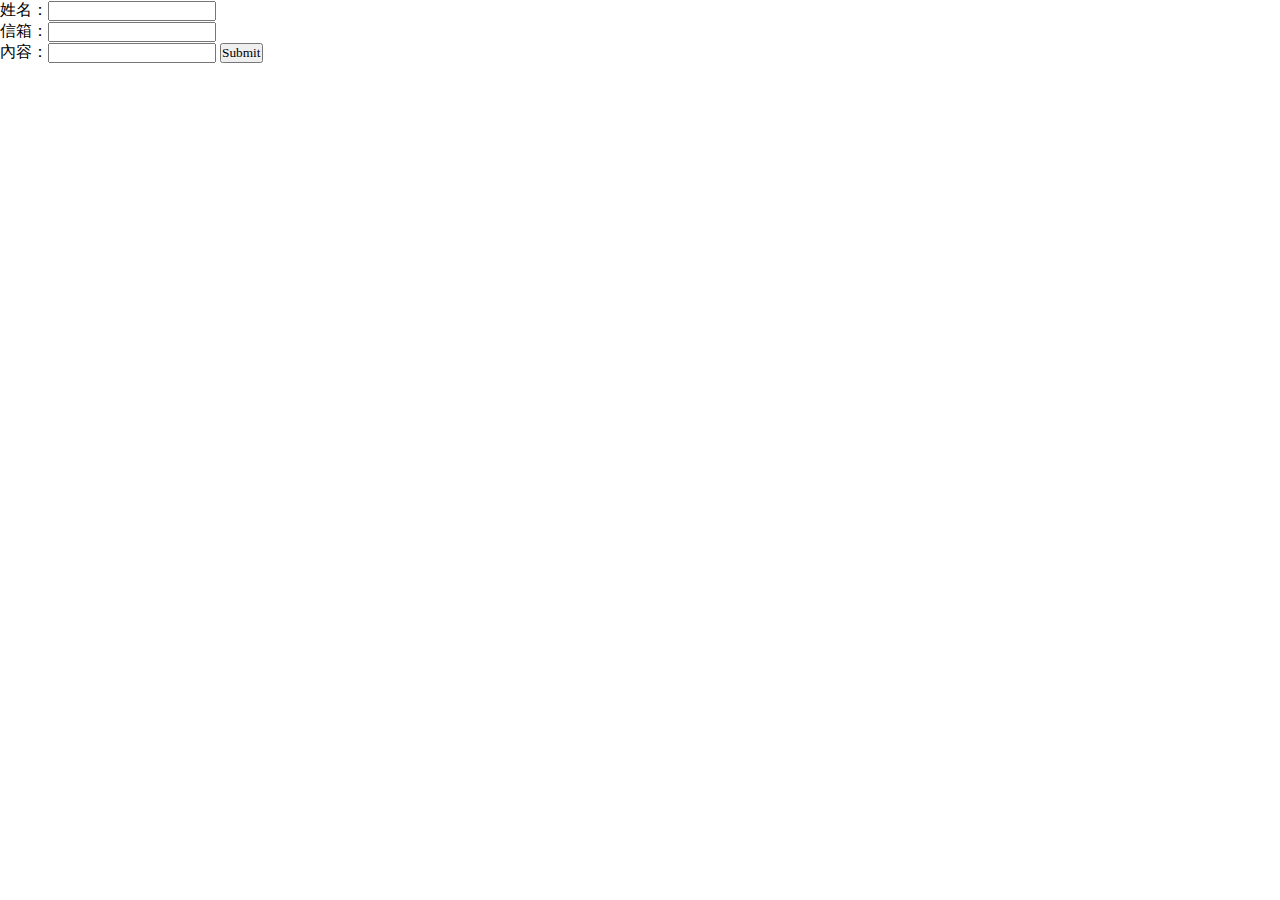
<file: test.html>
<!DOCTYPE html>
<html lang="zh-Hant">
<head>
    <meta charset="UTF-8">
    <meta name="author" content="CHIEH-YU(JU) JEN">
    <meta http-equiv="X-UA-Compatible" content="IE=edge">
    <meta name="viewport" content="width=device-width, initial-scale=1.0">

    <title>Document</title>
    <meta 
    name="description" 
    content="">
    <meta name="robot" content="index, follow">
    <!--Font setting-->

    <link rel="stylesheet" href="./styles/style.css">
    <script type="text/javascript">
        function formresponse(){
            var name = document.forms["form1"]["Name"].value;
            var email = document.forms["form1"]["Email"].value;
            var content = document.forms["form1"]['Content'].value;
            if (Name == null || Name=="" )
            {
                alert("姓名不可為空白！");
                return false;
            }
            else if (Email == null || Email=="")
            {
                alert("信箱不可為空白！");
                return false;
            }
            else if (Content == null || Content=="" )
            {
                alert("內容不可為空白！");
                return false;
            }
            else
            {
                var Mysubmit = "https://docs.google.com/forms/d/e/1FAIpQLSeDhRYL3YgiQsOUeJdS8zV_svCDbJKl3c7lq-HfFTSoZ8yLYQ/formResponse&entry.16313111="+name+"&entry.813883030="+email+"&entry.1656011240="+content+"&submit=Submit";
                var NewOpen = window.open(Mysubmit);
            }
        }
    </script>
</head>
<body>
    <form name="form1" action="javascript:formresponse();">
        姓名：<input type="text" name="Name"><br/>
        信箱：<input type="email" name="Email"><br>
        內容：<input type="text" name="Content">
        <input type="submit" value="Submit">
    </form>
</body>
</html>
</file>
<file: styles/style.css>
@charset "UTF-8";
* {
  padding: 0;
  margin: 0;
  -webkit-box-sizing: border-box;
          box-sizing: border-box;
  font-family: 'Rubik','Noto Sans TC';
}

header {
  display: -webkit-box;
  display: -ms-flexbox;
  display: flex;
  background-color: #858080;
  padding-top: 2rem;
  padding-bottom: 1.25rem;
  padding-right: 1.25rem;
  width: 100%;
  position: fixed;
  z-index: 3;
  -webkit-box-orient: horizontal;
  -webkit-box-direction: normal;
      -ms-flex-direction: row;
          flex-direction: row;
  -webkit-box-pack: end;
      -ms-flex-pack: end;
          justify-content: flex-end;
  -webkit-box-shadow: 0 -7px 15px #858080;
          box-shadow: 0 -7px 15px #858080;
}

.navbar-dark .navbar-nav .nav-link.active {
  color: #ffffff;
  opacity: 50%;
}

.navbar-dark .navbar-nav .nav-link.active.self {
  color: #ffffff;
  opacity: 100%;
}

.navbar-dark .navbar-nav .nav-link.active:hover {
  border-bottom: #ffffff solid 3px;
  -webkit-transition: 0.5s;
  transition: 0.5s;
}

.button {
  padding: 1rem;
  border-radius: 30%;
  border: 0;
  background-color: #858080;
  border-radius: 10px;
  cursor: pointer;
}

#btn-back-to-top {
  position: fixed;
  bottom: 20px;
  right: 20px;
  z-index: 11;
}

.a {
  text-decoration: none;
  color: #fff;
  letter-spacing: 0.25rem;
}

body {
  display: -webkit-box;
  display: -ms-flexbox;
  display: flex;
  -webkit-box-orient: vertical;
  -webkit-box-direction: normal;
      -ms-flex-direction: column;
          flex-direction: column;
}

body main {
  background-color: #E0DEDB;
  color: #212121;
  display: -webkit-box;
  display: -ms-flexbox;
  display: flex;
  -webkit-box-orient: vertical;
  -webkit-box-direction: normal;
      -ms-flex-direction: column;
          flex-direction: column;
  -ms-flex-wrap: wrap;
      flex-wrap: wrap;
  position: relative;
  padding-top: 6rem;
  padding-bottom: 5rem;
}

body main p, body main h1, body main h2 {
  color: #53565C;
  padding: 1rem;
}

body main p {
  font-size: 1.5rem;
  line-height: 2;
  letter-spacing: 0.35rem;
  text-align: justify;
}

body main h1 {
  font-weight: 600;
  font-size: 2.25rem;
  letter-spacing: 0.5rem;
}

body main h2 {
  padding-bottom: 0.25rem;
  font-weight: 600;
  font-size: 2rem;
  letter-spacing: 0.5rem;
}

body main section.home_top {
  background-image: url("/image/166012_l.jpg");
}

body main section.project_top {
  background-image: url("/image/project/Tiffeny聖誕小卡.jpg");
}

body main section.about_top {
  background-image: url("/image/166012_l.jpg");
}

body main section.backImage {
  min-height: 90vh;
  width: 100%;
  background-size: cover;
  background-position: center;
  position: relative;
  z-index: 0;
  display: -webkit-box;
  display: -ms-flexbox;
  display: flex;
  -webkit-box-pack: center;
      -ms-flex-pack: center;
          justify-content: center;
  -webkit-box-align: center;
      -ms-flex-align: center;
          align-items: center;
  -webkit-box-orient: vertical;
  -webkit-box-direction: normal;
      -ms-flex-direction: column;
          flex-direction: column;
  /*直接把text-align設定在這邊的原因是因為按鈕的文字也可同時置中*/
  text-align: center;
}

body main section.backImage div.filter {
  background-color: rgba(0, 0, 0, 0.5);
  width: 100%;
  min-height: 90vh;
  position: absolute;
  top: 0%;
  z-index: -1;
}

body main section.backImage button.start {
  background-color: #ffffff;
  padding: 1.5rem 1.5rem;
  font-size: 1.5rem;
  color: white;
  border: none;
  border-radius: 3rem;
  cursor: pointer;
  -webkit-transition: 0.4s;
  transition: 0.4s;
  margin: 1rem;
}

body main section.backImage button.start a {
  text-decoration: none;
  color: #858080;
}

body main section.backImage button.start:hover {
  background-color: #858080;
  padding: 0.85rem 1.7rem;
  font-size: 1.7rem;
  color: white;
  border: none;
  border-radius: 1rem;
  cursor: pointer;
}

body main section.backImage button.start:hover a {
  color: #ffffff;
}

body main section {
  padding: 1rem;
  display: -webkit-box;
  display: -ms-flexbox;
  display: flex;
  -webkit-box-orient: horizontal;
  -webkit-box-direction: normal;
      -ms-flex-direction: row;
          flex-direction: row;
  -ms-flex-wrap: wrap;
      flex-wrap: wrap;
}

body main section.left {
  -webkit-box-flex: 1;
      -ms-flex: 1 0 0px;
          flex: 1 0 0px;
  padding: 4rem;
  padding-left: 10rem;
  padding-top: 6rem;
}

body main section.left div img {
  width: 25vw;
  -ms-flex-negative: 0;
      flex-shrink: 0;
}

body main section.left div .img_project {
  width: 30vw;
}

body main section.right {
  -webkit-box-flex: 5;
      -ms-flex: 5 0 0px;
          flex: 5 0 0px;
}

body main section.right div {
  padding: 5rem;
  position: relative;
}

body main section.right div blockquote {
  border-left: 3px solid  #212121;
  margin: 0 0 15px 0;
  color: #212121;
  font-size: 1.25rem;
  padding: 0 0  0 2rem;
  line-height: 2;
  letter-spacing: 0.35rem;
}

body main section.right div button {
  padding: 1rem;
  border-radius: 30%;
  border: 0;
  background-color: #858080;
  border-radius: 10px;
  cursor: pointer;
}

body main section.right div button a {
  text-decoration: none;
  color: #fff;
  letter-spacing: 0.25rem;
}

body main section.right div button:hover {
  padding: 1.15rem;
  -webkit-transition: 1s;
  transition: 1s;
}

body main section#section_service .col-sm-4 {
  text-align: center;
}

body main section#section_service .icon_service {
  width: 60%;
}

body main section.service_item {
  display: -webkit-box;
  display: -ms-flexbox;
  display: flex;
  -webkit-box-pack: center;
      -ms-flex-pack: center;
          justify-content: center;
}

body footer {
  position: relative;
  background-color: #858080;
  padding: 2rem;
  display: -webkit-box;
  display: -ms-flexbox;
  display: flex;
  -webkit-box-pack: center;
      -ms-flex-pack: center;
          justify-content: center;
}

body footer p {
  -webkit-box-align: center;
      -ms-flex-align: center;
          align-items: center;
  color: white;
}

section.second div#carouselExampleFade {
  padding: 3rem;
}

@media screen and (max-width: 1100px) {
  body main {
    display: -webkit-box;
    display: -ms-flexbox;
    display: flex;
    -webkit-box-orient: vertical;
    -webkit-box-direction: normal;
        -ms-flex-direction: column;
            flex-direction: column;
    padding-top: 7rem;
  }
  body main section.commission_guide h3 {
    font-size: 1.5rem;
    padding: 2.25rem;
    line-height: 3.5rem;
  }
  body main section.commission_guide section.cards div.card {
    padding: 2rem;
  }
  body main section.commission_guide section.cards div.card img {
    width: 50vw;
    height: 50vw;
  }
  body main section.commission_guide section.cards div.card h4 {
    font-size: 2.5rem;
    padding-top: 1rem;
  }
  body main section.commission_guide section.cards div.card p {
    padding: 2rem 1rem;
  }
  body main section {
    display: -webkit-box;
    display: -ms-flexbox;
    display: flex;
    -webkit-box-orient: vertical;
    -webkit-box-direction: normal;
        -ms-flex-direction: column;
            flex-direction: column;
  }
  body main section.left {
    padding: 0rem;
  }
  body main section.left div {
    display: -webkit-box;
    display: -ms-flexbox;
    display: flex;
    -webkit-box-pack: center;
        -ms-flex-pack: center;
            justify-content: center;
  }
  body main section.left div img {
    width: 50vw;
  }
  body main section.left div .img_project {
    width: 70vw;
  }
  body main section.right div {
    padding: 1rem;
  }
  body .map iframe {
    width: 90vw;
  }
}

@media screen and (max-width: 991px) {
  header {
    -webkit-box-pack: start;
        -ms-flex-pack: start;
            justify-content: flex-start;
  }
}
/*# sourceMappingURL=style.css.map */
</file>
